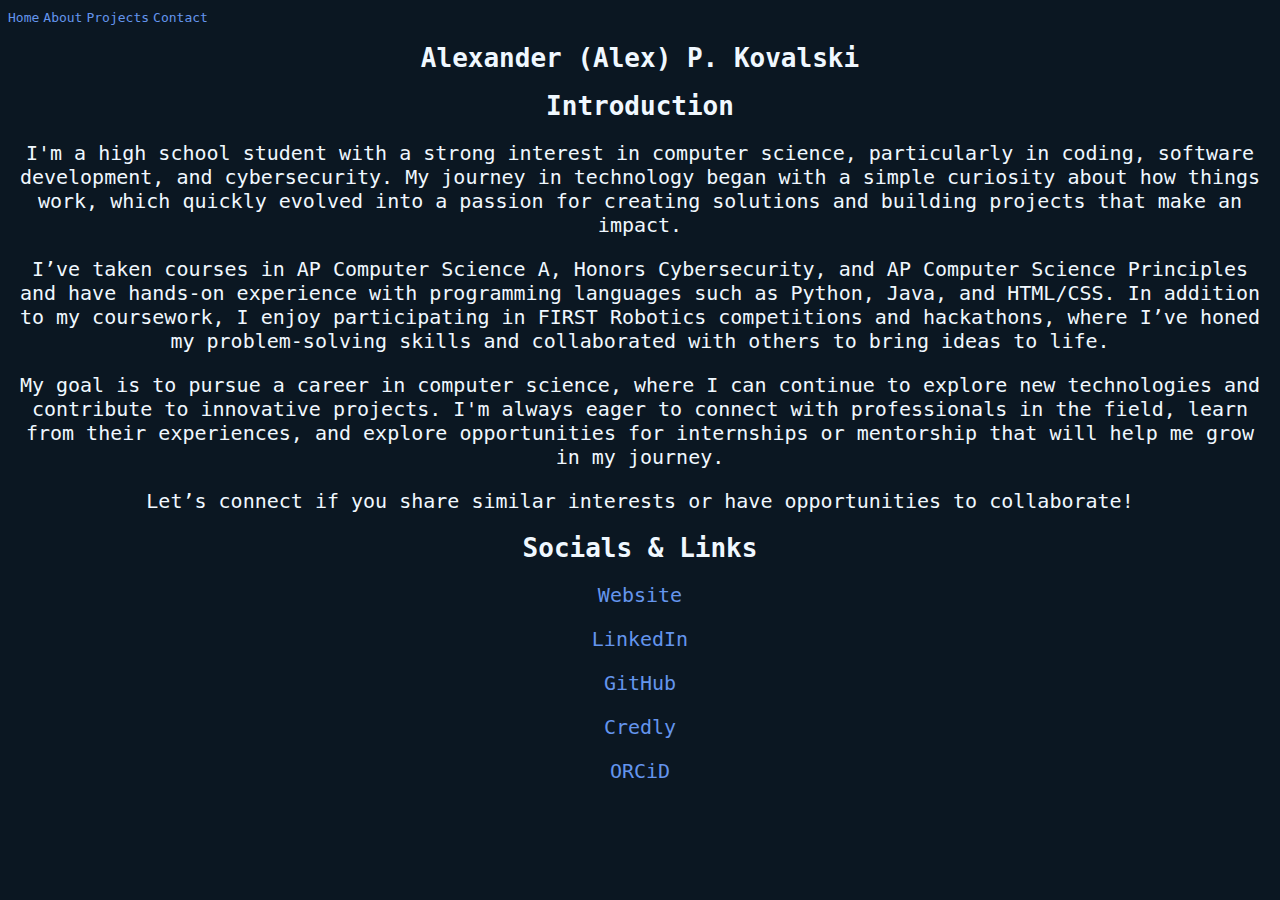
<file: index.html>
<!DOCTYPE html>
<html lang="en">
<head>
    <meta charset="UTF-8">
    <meta name="viewport" content="width=device-width, initial-scale=1.0">
    <title>Kovalski Tech - Home</title>
    <link rel="stylesheet" href="dark.css">
</head>
<body>
    <nav>
        <span>
            <a href="index.html">Home</a> 
            <a href="about.html">About</a> 
            <a href="projects.html">Projects</a> 
            <a href="contact.html">Contact</a>
        </span>
    </nav>
    <header>
        <h1>Alexander (Alex) P. Kovalski</h1>
    </header>
    <div>
        <h1>Introduction</h1>
        <p>
            I'm a high school student with a strong interest in computer science, particularly in coding, software development, and cybersecurity. My journey in technology began with a simple curiosity about how things work, which quickly evolved into a passion for creating solutions and building projects that make an impact.
        </p>
        <p>
I’ve taken courses in AP Computer Science A, Honors Cybersecurity, and AP Computer Science Principles and have hands-on experience with programming languages such as Python, Java, and HTML/CSS. In addition to my coursework, I enjoy participating in FIRST Robotics competitions and hackathons, where I’ve honed my problem-solving skills and collaborated with others to bring ideas to life.
        </p>
        <p>
My goal is to pursue a career in computer science, where I can continue to explore new technologies and contribute to innovative projects. I'm always eager to connect with professionals in the field, learn from their experiences, and explore opportunities for internships or mentorship that will help me grow in my journey.
        </p>
        <p>
Let’s connect if you share similar interests or have opportunities to collaborate!
        </p>
    </div>
    <div>
        <h1>Socials & Links</h1>
        <div>
            <p><a href="https://www.kovalskitech.com/">Website</a></p> 
        </div>
        <div>
            <p><a href="https://www.linkedin.com/in/al3xsk1/">LinkedIn</a></p>
        </div>
        <div>
            <p><a href="https://github.com/Al3xSk1">GitHub</a></p>
        </div>
        <div>
            <p><a href="https://www.credly.com/users/al3xsk1">Credly</a></p>
        </div>
        <div>
            <p><a href="https://orcid.org/0009-0000-8501-8207">ORCiD</a></p>
        </div>
    </div>
</body>
</html>
</file>
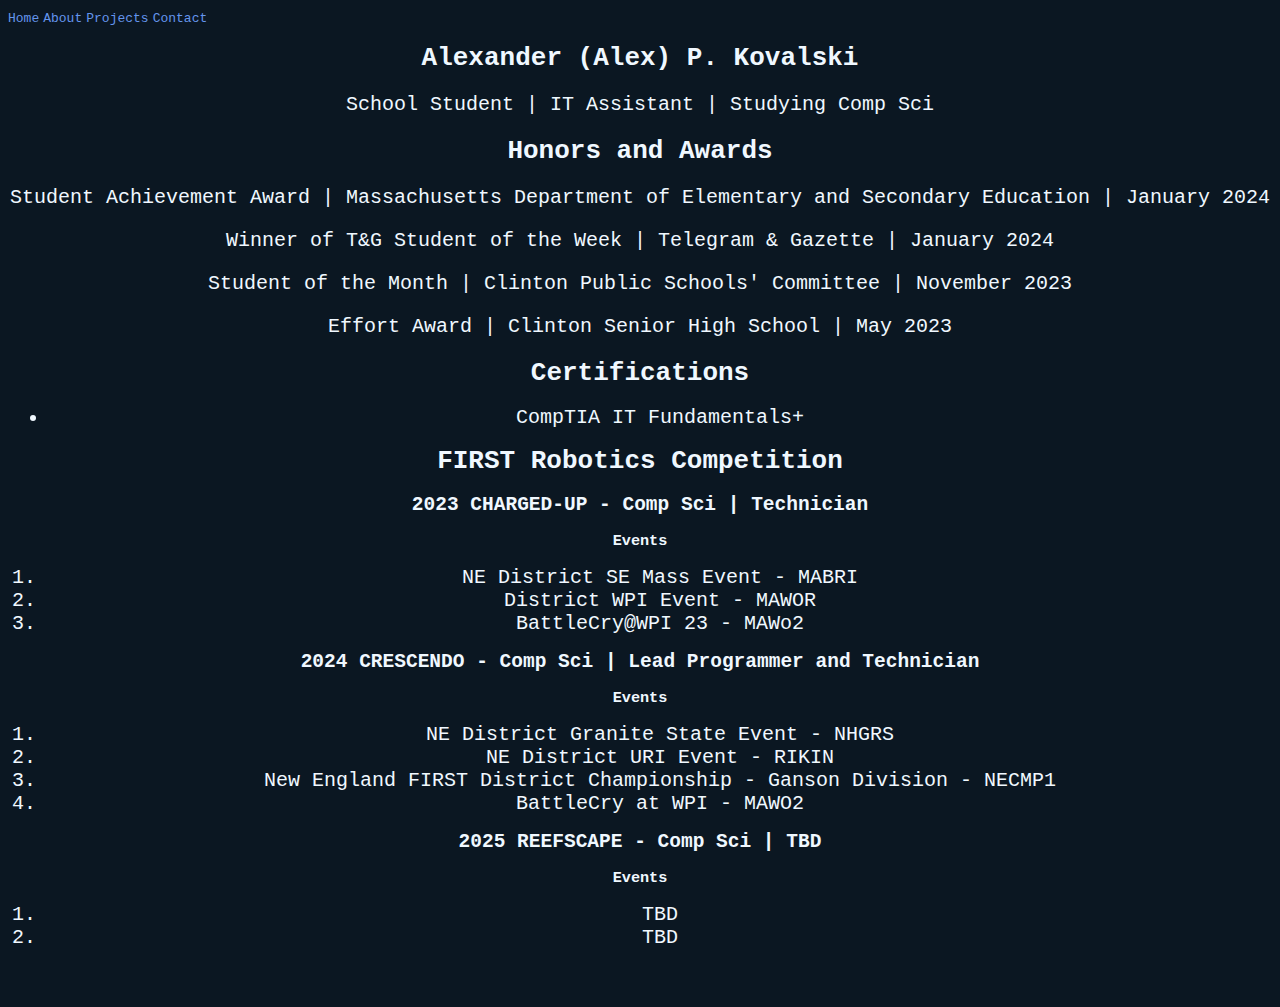
<file: about.html>
<!DOCTYPE html>
<html lang="en">
<head>
    <meta charset="UTF-8">
    <meta name="viewport" content="width=device-width, initial-scale=1.0">
    <title>Kovalski Tech - Home</title>
    <link rel="stylesheet" href="dark.css"></head>
<body>
    <nav>
        <span>
            <a href="index.html">Home</a> 
            <a href="about.html">About</a> 
            <a href="projects.html">Projects</a> 
            <a href="contact.html">Contact</a>
        </span>
    </nav>
    <header>
        <h1>Alexander (Alex) P. Kovalski</h1>
        <p>School Student | IT Assistant | Studying Comp Sci</p>
    </header>
    <div>
        <h1>Honors and Awards</h1>
        <p>Student Achievement Award | Massachusetts Department of Elementary and Secondary Education | January 2024</p>
        <p>Winner of T&G Student of the Week | Telegram & Gazette | January 2024</p>
        <p>Student of the Month | Clinton Public Schools' Committee | November 2023</p>
        <p>Effort Award | Clinton Senior High School | May 2023</p>
        <h1>Certifications</h1>
        <ul>
            <li>
                CompTIA IT Fundamentals+ 
            </li>
        </ul>
        <h1>FIRST Robotics Competition</h1>
        <h2>2023 CHARGED-UP - Comp Sci | Technician</h2>
        <h3>Events</h3>
        <ol>
            <li>
                NE District SE Mass Event - MABRI
            </li>
            <li>
                District WPI Event - MAWOR
            </li>
            <li>
                BattleCry@WPI 23 - MAWo2
            </li>
        </ol>
        <h2>2024 CRESCENDO - Comp Sci | Lead Programmer and Technician</h2>
        <h3>Events</h3>
        <ol>
            <li>
                NE District Granite State Event - NHGRS
            </li>
            <li>
                NE District URI Event - RIKIN
            </li>
            <li>
                New England FIRST District Championship - Ganson Division - NECMP1
            </li>
            <li>
                BattleCry at WPI - MAWO2
            </li>
        </ol>
        <h2>2025 REEFSCAPE - Comp Sci | TBD</h2>
        <h3>Events</h3>
        <ol>
            <li>
                TBD
            </li>
            <li>
                TBD
            </li>
        </ol>
    </div>
</body>
</html>
</file>
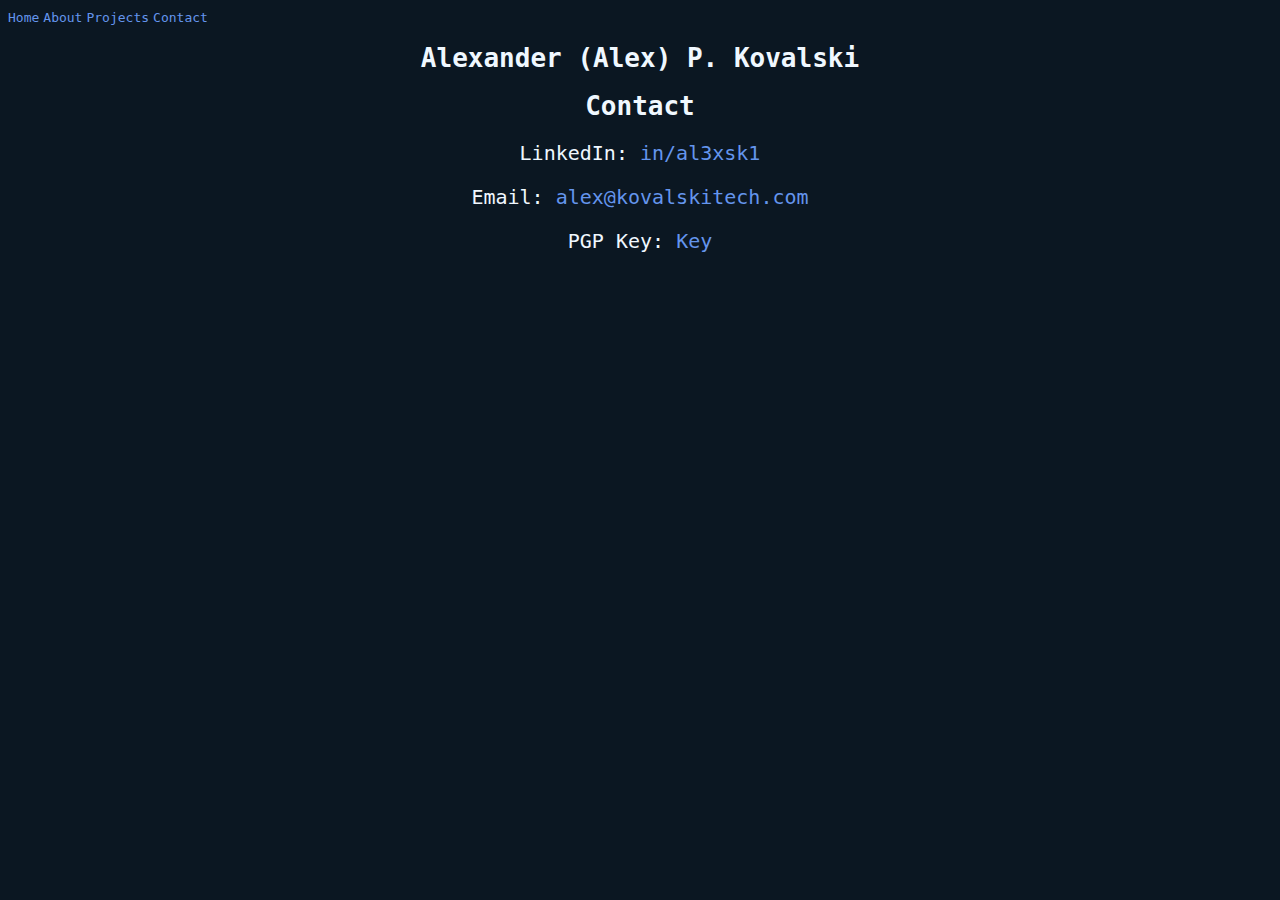
<file: contact.html>
<!DOCTYPE html>
<html lang="en">
<head>
    <meta charset="UTF-8">
    <meta name="viewport" content="width=device-width, initial-scale=1.0">
    <title>Kovalski Tech - Contact</title>
    <link rel="stylesheet" href="dark.css">
</head>
<body>
    <nav>
        <span>
            <a href="index.html">Home</a> 
            <a href="about.html">About</a> 
            <a href="projects.html">Projects</a> 
            <a href="contact.html">Contact</a>
        </span>
    </nav>
    <header>
        <h1>Alexander (Alex) P. Kovalski</h1>
    </header>
    <div>
        <h1>Contact</h1>
        <p>
            LinkedIn: <a href="https://www.linkedin.com/in/al3xsk1/">in/al3xsk1</a>
        </p>
        <p>
            Email: <a href="mailto:alex@kovalskitech.com">alex@kovalskitech.com</a>
        </p>
        <p>
            PGP Key: <a href="/media/key/public.md">Key</a>
        </p>
    </div>
</body>
</html>
</file>
<file: dark.css>
body {
  background-color: #0b1722;
}

h1, h2, h3 {
  color: aliceblue;
  font-family: monospace;
  text-align: center;
}
p, li {
  color: aliceblue;
  font-family: monospace;
  font-size: 20px;
  text-align: center;
}
a {
  color: cornflowerblue;
  font-family: monospace;
  text-decoration: none;
}
.center {
  display: block;
  margin-left: auto;
  margin-right: auto;
  width: 85%;
}
</file>
